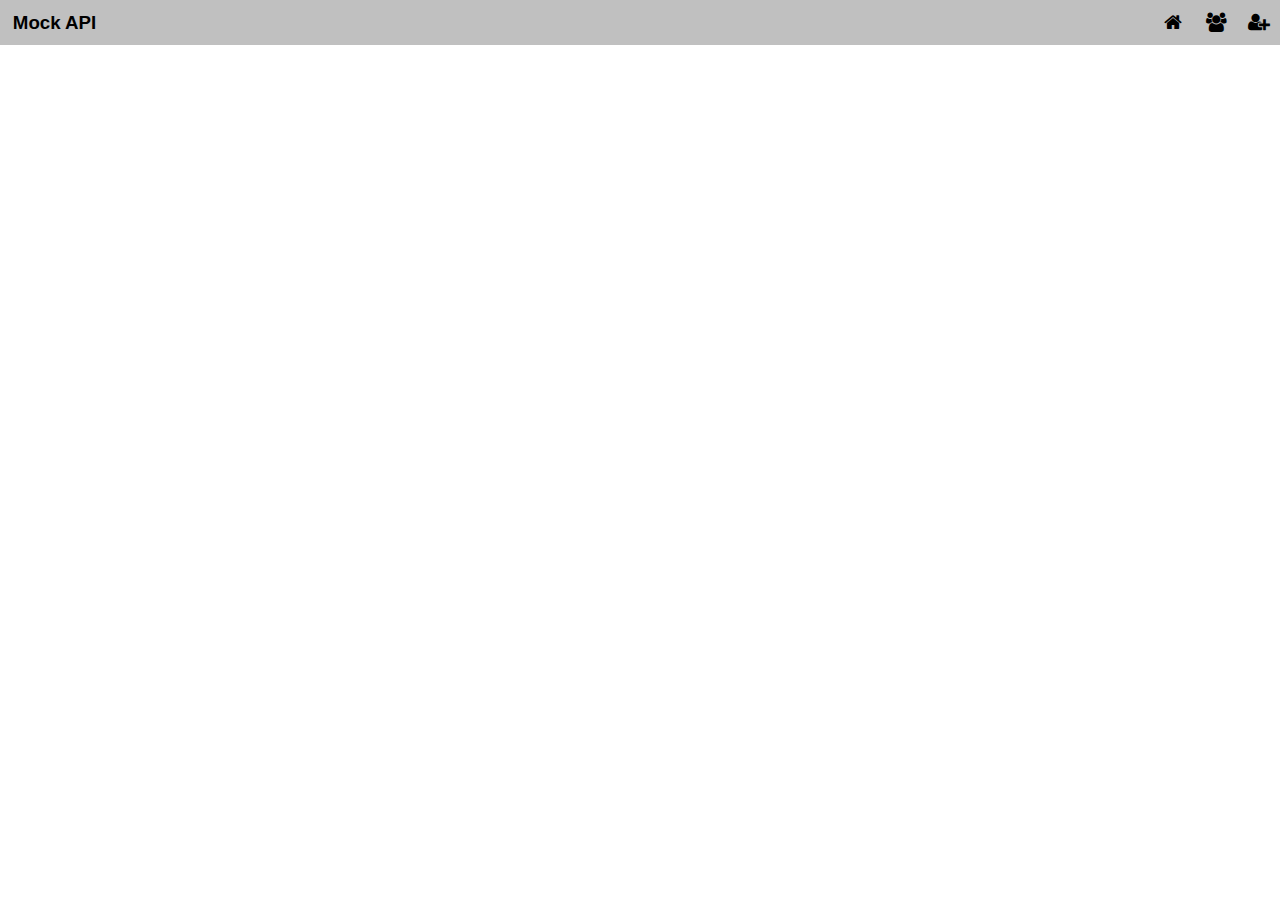
<file: index.html>
<!DOCTYPE html>
<html lang="en">

<head>
  <meta charset="UTF-8" />
  <meta name="viewport" content="width=device-width, initial-scale=1.0" />
  <title>JS assignment 6</title>
  <link rel="stylesheet" href="./css/styles.css" />
  <link rel="stylesheet" href="https://cdnjs.cloudflare.com/ajax/libs/font-awesome/4.7.0/css/font-awesome.min.css" />
</head>

<body>
  <header>
    <div class="left">
      <h3>Mock API</h3>
    </div>
    <div class="right">
      <button class="navbar" onclick="location.href='index.html'">
        <i class="fa fa-home"></i>
      </button>
      <button class="navbar" onclick="location.href='viewUsers.html'">
        <i class="fa fa-solid fa-users"></i>
      </button>
      <button class="navbar" onclick="location.href='addUser.html'">
        <i class="fa fa-solid fa-user-plus"></i>
      </button>
    </div>
  </header>
  <script src="./js/script.js"></script>
</body>

</html>
</file>
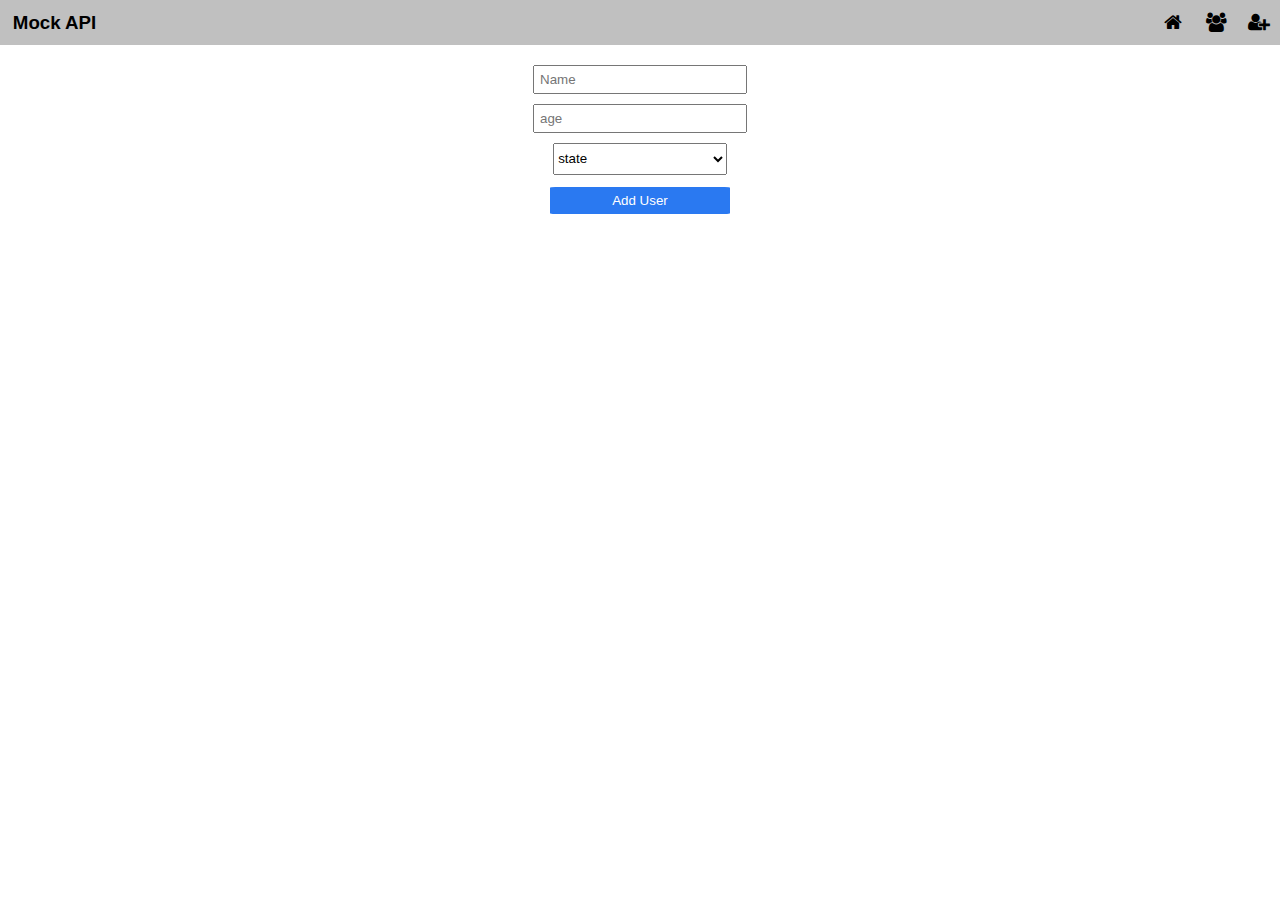
<file: addUser.html>
<!DOCTYPE html>
<html lang="en">

<head>
  <meta charset="UTF-8" />
  <meta name="viewport" content="width=device-width, initial-scale=1.0" />
  <title>Add User</title>
  <link rel="stylesheet" href="./css/styles.css" />
  <link rel="stylesheet" href="https://cdnjs.cloudflare.com/ajax/libs/font-awesome/4.7.0/css/font-awesome.min.css" />
</head>

<body>
  <header>
    <div class="left">
      <h3>Mock API</h3>
    </div>
    <div class="right">
      <button class="navbar" onclick="location.href='index.html'">
        <i class="fa fa-home"></i>
      </button>
      <button class="navbar" onclick="location.href='viewUsers.html'">
        <i class="fa fa-solid fa-users"></i>
      </button>
      <button class="navbar" onclick="location.href='addUser.html'">
        <i class="fa fa-solid fa-user-plus"></i>
      </button>
    </div>
  </header>

  <main>
    <form id="addUserForm" onsubmit="addUser(event)">
      <div class="inputarea">
        <div>
          <input type="text" id="username" name="username" placeholder="Name" required />
        </div>
        <div>
          <input type="number" id="age" name="age" placeholder="age" min="1" max="100" onchange="validateAge()"
            required />
        </div>

        <select id="state" name="state">
          <option value="" disabled="disabled" selected="true">state</option>
          <option value="Andhra Pradesh">Andhra Pradesh</option>
          <option value="Arunachal Pradesh">Arunachal Pradesh</option>
          <option value="Assam">Assam</option>
          <option value="Bihar">Bihar</option>
          <option value="Chandigarh">Chandigarh</option>
          <option value="Chhattisgarh">Chhattisgarh</option>
          <option value="Daman and Nagar Haveli">
            Dadra and Nagar Haveli
          </option>
          <option value="Daman and Diu">Daman and Diu</option>
          <option value="Delhi">Delhi</option>
          <option value="Goa">Goa</option>
          <option value="Gujrat">Gujarat</option>
          <option value="Haryana">Haryana</option>
          <option value="Himachal Pradesh">Himachal Pradesh</option>
          <option value="Jammu and Kashmit">Jammu and Kashmir</option>
          <option value="Jharkhand">Jharkhand</option>
          <option value="Karnataka">Karnataka</option>
          <option value="Kerala">Kerala</option>
          <option value="Ladakh">Ladakh</option>
          <option value="Lakshdweep">Lakshadweep</option>
          <option value="Madhya Pradesh">Madhya Pradesh</option>
          <option value="Maharashtra">Maharashtra</option>
          <option value="Manipur">Manipur</option>
          <option value="Meghalaya">Meghalaya</option>
          <option value="Mixoram">Mizoram</option>
          <option value="Nagaland">Nagaland</option>
          <option value="Odisha">Odisha</option>
          <option value="Puducherry">Puducherry</option>
          <option value="Punjab">Punjab</option>
          <option value="Rajasthan">Rajasthan</option>
          <option value="Sikkim">Sikkim</option>
          <option value="Tamil Nadu">Tamil Nadu</option>
          <option value="Telangana">Telangana</option>
          <option value="Tripura">Tripura</option>
          <option value="Uttar Pradesh">Uttar Pradesh</option>
          <option value="Uttarakhand">Uttarakhand</option>
          <option value="West Bengal">West Bengal</option>
        </select>
        <button class="submit" type="submit">Add User</button>
      </div>
    </form>
  </main>

  <script src="./js/script.js"></script>
</body>

</html>
</file>
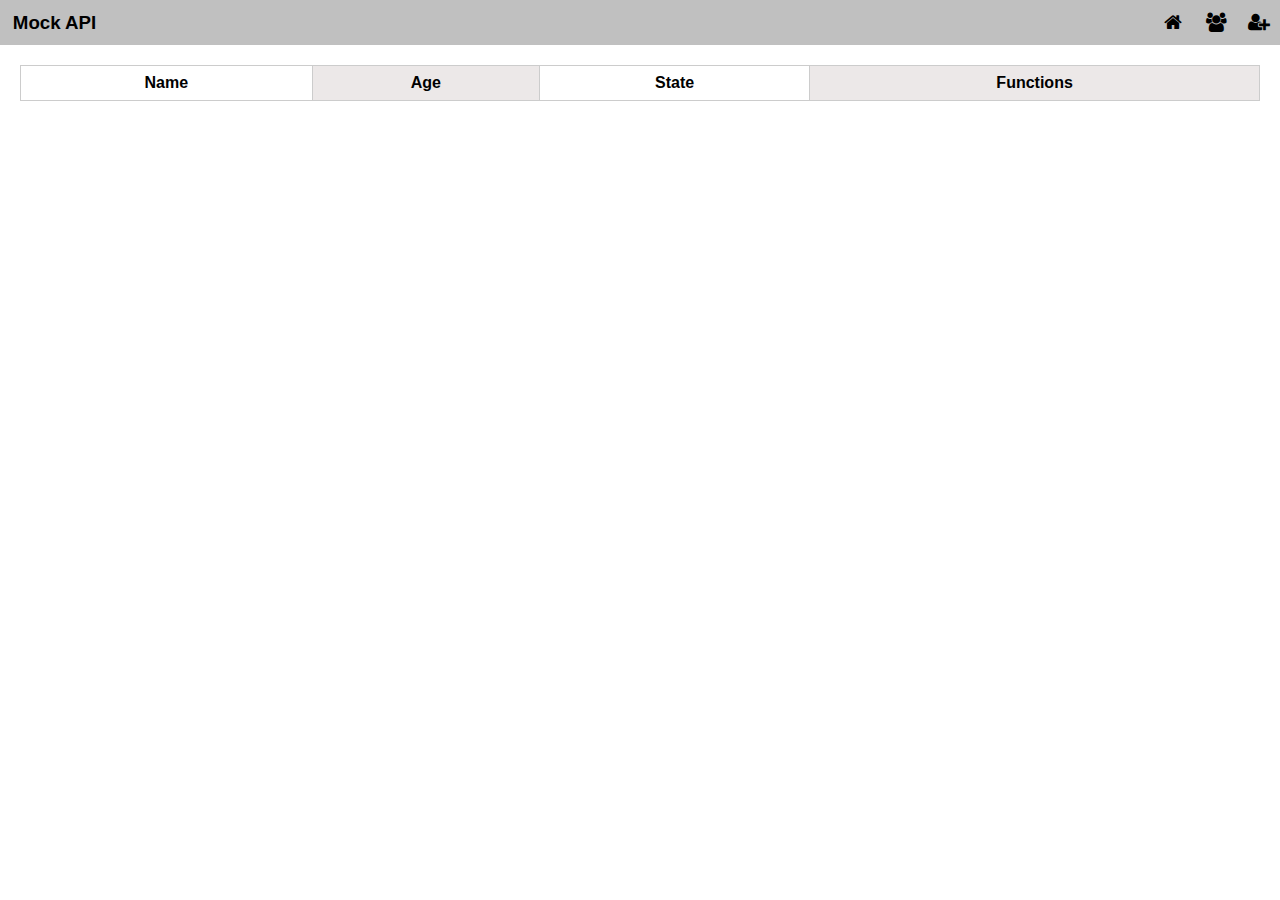
<file: viewUsers.html>
<!DOCTYPE html>
<html lang="en">

<head>
  <meta charset="UTF-8" />
  <meta name="viewport" content="width=device-width, initial-scale=1.0" />
  <title>View Users</title>
  <link rel="stylesheet" href="./css/styles.css" />
  <link rel="stylesheet" href="https://cdnjs.cloudflare.com/ajax/libs/font-awesome/4.7.0/css/font-awesome.min.css" />
</head>

<body>
  <header>
    <div class="left">
      <h3>Mock API</h3>
    </div>
    <div class="right">
      <button class="navbar" onclick="location.href='index.html'">
        <i class="fa fa-home"></i>
      </button>
      <button class="navbar" onclick="location.href='viewUsers.html'">
        <i class="fa fa-solid fa-users"></i>
      </button>
      <button class="navbar" onclick="location.href='addUser.html'">
        <i class="fa fa-solid fa-user-plus"></i>
      </button>
    </div>
  </header>
  <main>
    <table id="usersTable">
      <thead>
        <tr>
          <th>Name</th>
          <th>Age</th>
          <th>State</th>
          <th>Functions</th>
        </tr>
      </thead>
      <tbody></tbody>
    </table>
  </main>

  <script src="./js/script.js"></script>
</body>

</html>
</file>
<file: css/styles.css>
body {
  font-family: Arial, sans-serif;
  margin: 0;
  padding: 0;
}

header {
  background-color:silver;
  display: flex;
  flex-direction: row;
  height: 5vh;
}

.left{
 
  display: flex;
  width: 100%; 
  align-items: center;
  padding: 0 1%;
}

.right{
  display: flex;
  width: 10%;
  align-items: center;
}

.navbar{
  background-color: silver;
  border: none;
  width:5vw;
  height: 5vh;
  cursor: pointer;
  font-size: larger;
}

nav button {
  margin-left: 10px;
}

main {
  margin: 20px;
}



table{
  width: 100%;
  border-collapse: collapse;
}

th, td {
  border: 1px solid #ccc;
  padding: 8px;
}

#usersTable tr th:nth-child(even){
  background-color: rgb(236, 232, 232);
}
#usersTable tr td:nth-child(even){
  background-color: rgb(236, 232, 232);
}


.editBtn,.deleteBtn,.editBtn1{
  width: 30%;
  height: 5vh;
  justify-content: center;
  border: none;
  border-radius: 5%;
  padding: 0;
  margin: 0 2%;
}
.deleteBtn{
  font-size: large;
  background-color: red;
  color: white;
  margin: -2%;
}
.editBtn{
  background-color: skyblue;
}
.editBtn1{
  display: none;
  background-color: rgb(89, 183, 89);
  color: white;
}

form div {
  margin-bottom: 10px;
}
.inputarea{
  display: flex;
  flex-direction: column;
  align-items: center;
  width: 100%;
}
.inputarea button{
  width: 14.5%;
  background-color: rgb(42, 121, 241);
  color: white;
  border: none;
  border-radius: 3%;
  height: 3vh;
}
.inputarea select{
  width: 14%;
  height: 3.5vh;
  margin-bottom:1%;
}
input{
  width: 200px;
  padding: 5px;
}
</file>
